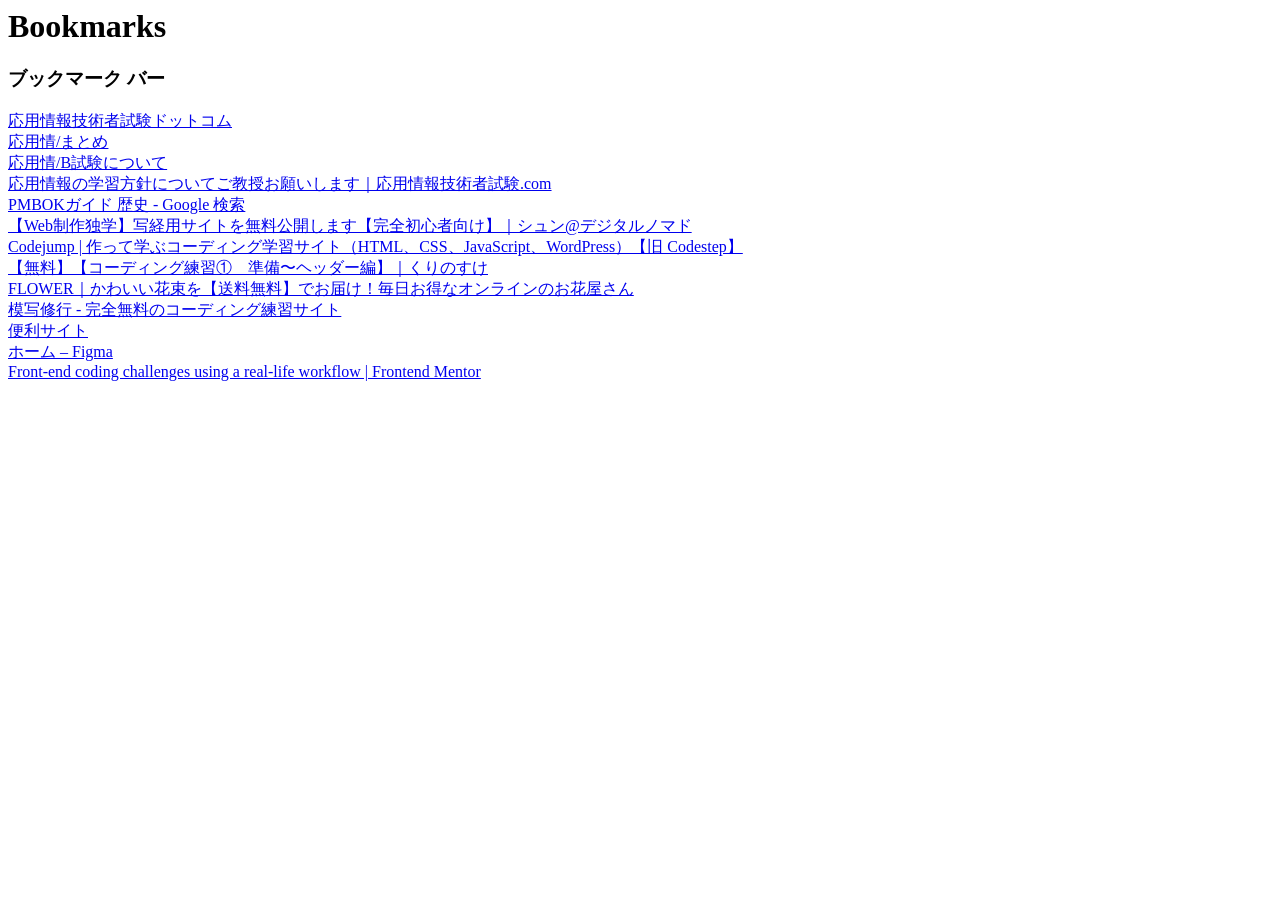
<file: bookmarks_2026_04_08.html>
<!DOCTYPE NETSCAPE-Bookmark-file-1>
<!-- This is an automatically generated file.
     It will be read and overwritten.
     DO NOT EDIT! -->
<META HTTP-EQUIV="Content-Type" CONTENT="text/html; charset=UTF-8">
<TITLE>Bookmarks</TITLE>
<H1>Bookmarks</H1>
<DL><p>
    <DT><H3 ADD_DATE="1770622648" LAST_MODIFIED="1775541156" PERSONAL_TOOLBAR_FOLDER="true">ブックマーク バー</H3>
    <DL><p>
        <DT><A HREF="https://www.ap-siken.com/" ADD_DATE="1770625237" ICON="[data-uri]">応用情報技術者試験ドットコム</A>
        <DT><A HREF="https://qiita.com/MetroOsamu/items/550001240d76e24f505f" ADD_DATE="1770625240" ICON="[data-uri]">応用情/まとめ</A>
        <DT><A HREF="https://qiita.com/railgun-0402/items/fdc7ef895ca59bcd8c75" ADD_DATE="1770625455" ICON="[data-uri]">応用情/B試験について</A>
        <DT><A HREF="https://www.ap-siken.com/bbs/6156.html" ADD_DATE="1770625868" ICON="[data-uri]">応用情報の学習方針についてご教授お願いします｜応用情報技術者試験.com</A>
        <DT><A HREF="https://www.google.com/search?q=PMBOK%E3%82%AC%E3%82%A4%E3%83%89+%E6%AD%B4%E5%8F%B2&sca_esv=385c5ad9083a15d4&ei=6wmgadWqE-2l2roPufOzcQ&biw=2560&bih=1271&ved=0ahUKEwiVzOv64_aSAxXtklYBHbn5LA4Q4dUDCBE&uact=5&oq=PMBOK%E3%82%AC%E3%82%A4%E3%83%89+%E6%AD%B4%E5%8F%B2&gs_lp=[base64]&sclient=gws-wiz-serp" ADD_DATE="1772096053" ICON="[data-uri]">PMBOKガイド 歴史 - Google 検索</A>
        <DT><A HREF="https://note.com/s_hun/n/ne75c3bdc491d" ADD_DATE="1775108841" ICON="[data-uri]">【Web制作独学】写経用サイトを無料公開します【完全初心者向け】｜シュン@デジタルノマド</A>
        <DT><A HREF="https://code-jump.com/" ADD_DATE="1775109277" ICON="[data-uri]">Codejump | 作って学ぶコーディング学習サイト（HTML、CSS、JavaScript、WordPress）【旧 Codestep】</A>
        <DT><A HREF="https://note.com/kurinosuke32/n/n9760cfc5f69f" ADD_DATE="1775109388" ICON="[data-uri]">【無料】【コーディング練習①　準備〜ヘッダー編】｜くりのすけ</A>
        <DT><A HREF="https://flowr.is/" ADD_DATE="1775109399" ICON="[data-uri]">FLOWER｜かわいい花束を【送料無料】でお届け！毎日お得なオンラインのお花屋さん</A>
        <DT><A HREF="https://moshashugyo.com/" ADD_DATE="1775109489" ICON="[data-uri]">模写修行 - 完全無料のコーディング練習サイト</A>
        <DT><A HREF="https://writening.net/page?UWuvJC" ADD_DATE="1775438991" ICON="[data-uri]">便利サイト</A>
        <DT><A HREF="https://www.figma.com/files/team/1622860057305836389/recents-and-sharing?fuid=1622860054279025932" ADD_DATE="1775454554" ICON="[data-uri]">ホーム – Figma</A>
        <DT><A HREF="https://www.frontendmentor.io/home" ADD_DATE="1775541156" ICON="[data-uri]">Front-end coding challenges using a real-life workflow | Frontend Mentor</A>
    </DL><p>
</DL><p>
</file>
